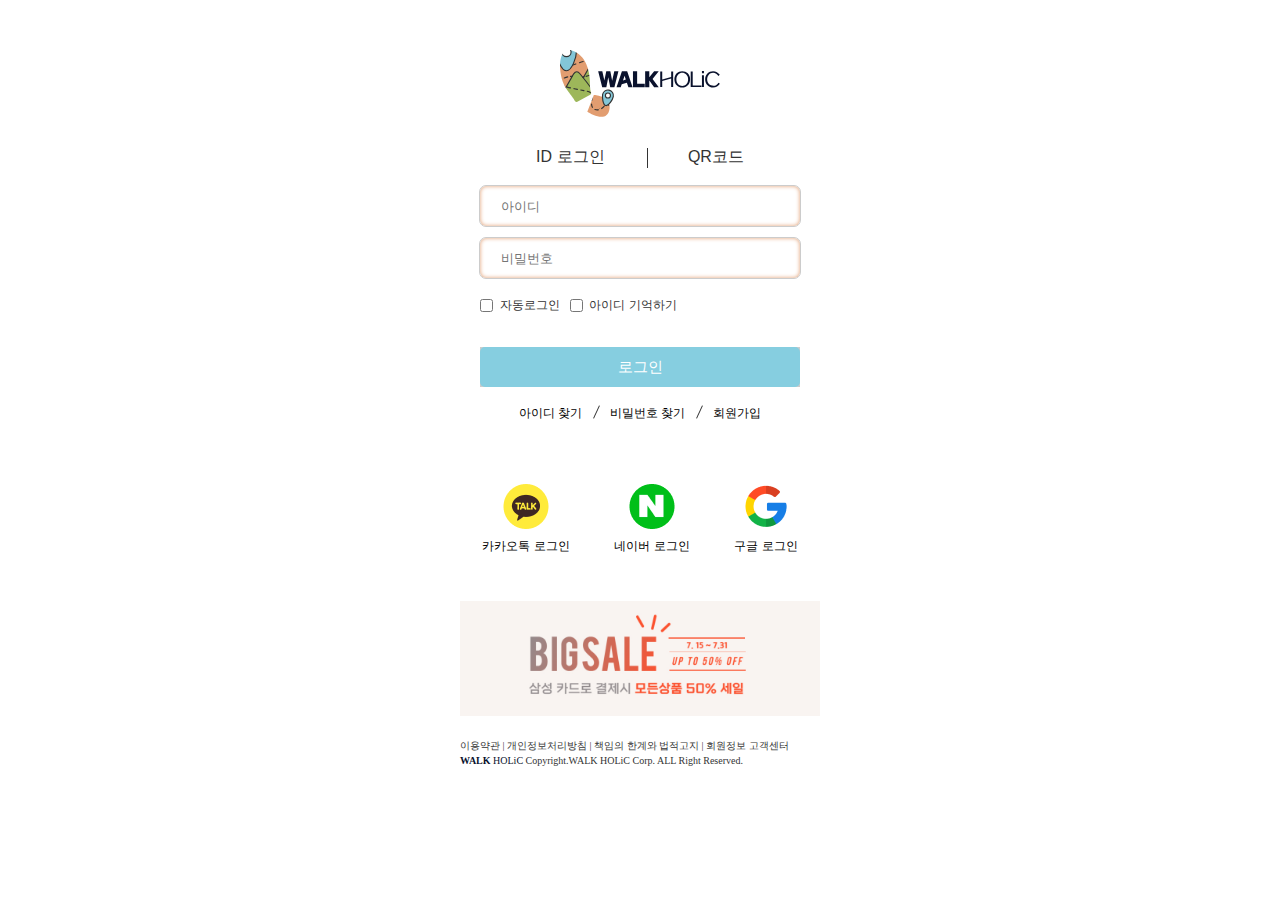
<file: page/login.html>
<!DOCTYPE html>
<html lang="ko">
<head>
  <meta charset="UTF-8">
  <meta name="viewport" content="width=device-width, initial-scale=1.0">
  <title>login</title>
  <!-- reset -->
  <link href="./css/reset.css" rel="stylesheet" type="text/css">
  <!-- Login -->
  <link href="./css/login.css" rel="stylesheet" type="text/css">
  <!-- 구글폰트 -->
  <link href="https://fonts.googleapis.com/css?family=Poppins:600" rel="stylesheet">
  <!-- 제이쿼리 -->
  <script src="https://ajax.googleapis.com/ajax/libs/jquery/1.8/jquery.min.js"></script>
  <script>
    $(document).ready(function(){
      let id = $('.id');
      let qr = $('.qr');
      
      id.click(function(){
        $("fieldset > div").removeClass('on');
        $(".con01").addClass('on');
      });
      qr.click(function(){
        $("fieldset > div").removeClass('on');
        $(".con02").addClass('on');
      });
    })
  </script>



</head>
<body>
  <form name="로그인" method="post" action="#">
    <header>
      <h1>
        <a href="index.html" title="메인페이지로 바로가기">
          <img src="./images/logo_01.svg" alt="로고">
        </a>
      </h1>
    </header>
    
    <main>
      <input type="radio" id="tab01" name="m" checked>
      <input type="radio" id="tab02" name="m">

      <section class="login">
        <h2>로그인</h2>
        <label for="tab01" class="id">ID 로그인</label>     
        <label for="tab02" class="qr">QR코드</label>
      </section>


      <fieldset>
        <legend>로그인 폼</legend>
        <div class="con01 on">
          <p>
            <label for="id_txt">아이디 : </label>
            <input id="id_txt"  maxlength="16" type="text" placeholder="&nbsp;&nbsp;&nbsp;아이디" onfocus="this.placeholder=''" onblur="this.placeholder='&nbsp;&nbsp;&nbsp;아이디'">
          </p>

          <p>
            <label for="pw_txt">패스워드 : </label>
            <input id="pw_txt" maxlength="16" type="text" placeholder="&nbsp;&nbsp;&nbsp;비밀번호" onfocus="this.placeholder=''" onblur="this.placeholder='&nbsp;&nbsp;&nbsp;비밀번호'">
          </p>

          <p class="auto_login">
            <input type="checkbox" id="au">
            <label for="au">&nbsp;자동로그인 &nbsp;</label>
            <input type="checkbox" id="re">
            <label for="re">&nbsp;아이디 기억하기</label>
          </p>
          
          <div class="wrapper">
            <a href="../index.html" title="login_btn" class="login_btn">로그인</a>
          </div>
        </div>

        <div class="con02">
          <img src="./images/QRCodeImg.jpg" alt="QR">
        </div>

        <div class="b_group">
          <ul>
            <li><a href="#" title="아이디 찾기">아이디 찾기</a> </li>
            <li><a href="#" title="비밀번호 찾기">비밀번호 찾기</a> </li>
            <li><a href="#" title="회원가입">회원가입</a></li>
          </ul>
        </div>

        <ul class="sns">
          <li><a href="#" title="카카오톡 로그인"><img src="./images/kakao.png" alt=""><span>카카오톡 로그인</span></a></li>
          <li><a href="#" title="네이버 로그인"><img src="./images/naver.png" alt=""><span>네이버 로그인</span></a></li>
          <li><a href="#" title="구글 로그인"><img src="./images/google.png" alt=""><span>구글 로그인</span></a></li>
        </ul>

        <div id="banner"></div>
        <script>
          let banner = ['login_banner01', 'login_banner02', 'login_banner03'];
          let n = Math.floor(Math.random()*3);
          document.getElementById('banner').innerHTML=`<a href="#" title="banner"><img src="./images/${banner[n]}.gif" alt=""></a>`;
        </script>
        <footer>
          <p>이용약관 &#124; <span>개인정보처리방침</span> &#124; 책임의 한계와 법적고지 &#124; 회원정보 고객센터</p>
          <span class="sitename"><span class="walk">WALK </span>HOLiC</span> Copyright.WALK HOLiC Corp. ALL Right Reserved.
        </footer>

      </fieldset>
      
    </main>
  </form>
</body>
</html>
</file>
<file: page/css/login.css>
@charset "utf-8";
*{margin: 0px;padding: 0px;}

body{
    font-family: "SB aggro", arial, sans-serif;
    color: #333;
    font-size: 12px;
    font-weight: 300;
}
a{
    text-decoration: none;
}

header{
    text-align: center;
}
header > h1 img{
    width: 160px;
    padding: 50px 0 30px 0;
}
fieldset{
    width: 360px;
    margin: 0px auto;
}
#banner img{width: 360px;}
legend{
    display: none;
}
fieldset > p{
    text-align: center;
}
label[for=id_txt],label[for=pw_txt]{display: none;}

.on{display:block !important;}
/* .off{display:none;} */

.con01 {display: none;}
.con01 > p:nth-of-type(1), .con01 > p:nth-of-type(2){
    text-align: center;
}
.con02 {display: none;}
.con02 > img {
    display: block;
    width: 200px;
    margin: 18px auto 25px auto;
}
#tab01, #tab02 {
    display: none;
}
.login {
    text-align: center;
    position: relative;
}
.login > h2{
    display: none;
}
.id, .qr {
    cursor: pointer;
    font-size: 16px;
    margin: 10px 40px;
    position: relative;
}
.id::after{
    content:"";
    display: block;
    height: 20px;
    width: 1px;
    background: #333;
    position: absolute;
    top: 0px;right: -43px;
}

#id_txt{
    width:320px;height:40px;
    border-radius:7px;
    border:1px solid #ccc;
    margin: 20px 0px 5px 0px;
}
#pw_txt, #login_btn{
    width:320px;height:40px;
    border-radius:7px;
    border:1px solid #ccc;
    margin: 5px 0px;
}
#id_txt, #pw_txt{
    box-shadow: inset 0px 0px 4px #E29D70;
    text-indent: 10px;
    outline: none;
}
/* 로그인 버튼 */

.wrapper {
    width: 320px;
    margin: 20px auto;
    background: #ccc;
    }

a.login_btn {
    display: block;
    position: relative;
    width: 320px;
    height: 40px;
    padding: 0;
    margin:0px auto;
    font-weight: 400;
    font-size: 15px;
    text-align: center;
    line-height:40px;
    color: #FFF;
    border-radius: 5px;
    transition: all 0.2s ;
    }
    
.login_btn {
    background: #86CEE0;
    }

.login_btn:hover {
        background: #01939A;
    }

.auto_login{
    text-align: left;
    padding:15px 0px 15px 20px
}
.b_group{
    padding: 0 0 45px;
}
.b_group > ul{
    display: flex;
    justify-content: center;
}
.b_group > ul > li{
    position: relative;
    padding: 0 14px;
}
.b_group > ul > li~li:after{
    content: "";
    position: absolute;
    left: 0;
    top: -2px;
    height:14px;
    width: 1px;
    background: #333;
    transform: rotate(25deg);
}
#au, #re:hover{
    cursor: pointer;
}
.sns{
    display: flex;
    justify-content: space-around;
    margin:20px 0 40px 0;
}
.sns > li {
    text-align: center;
}
.sns span {
    display: block;
    line-height:30px;
}
#banner{
    width: 100%;
}
footer{
    margin-top:20px;
    font-size:10px;
    line-height: 15px;
    font-family: 'Malgun Gothic';
}
.sitename{
    color:#0A122E;
    font-family: "SB aggro";
}
.walk{font-weight: bold;}
</file>
